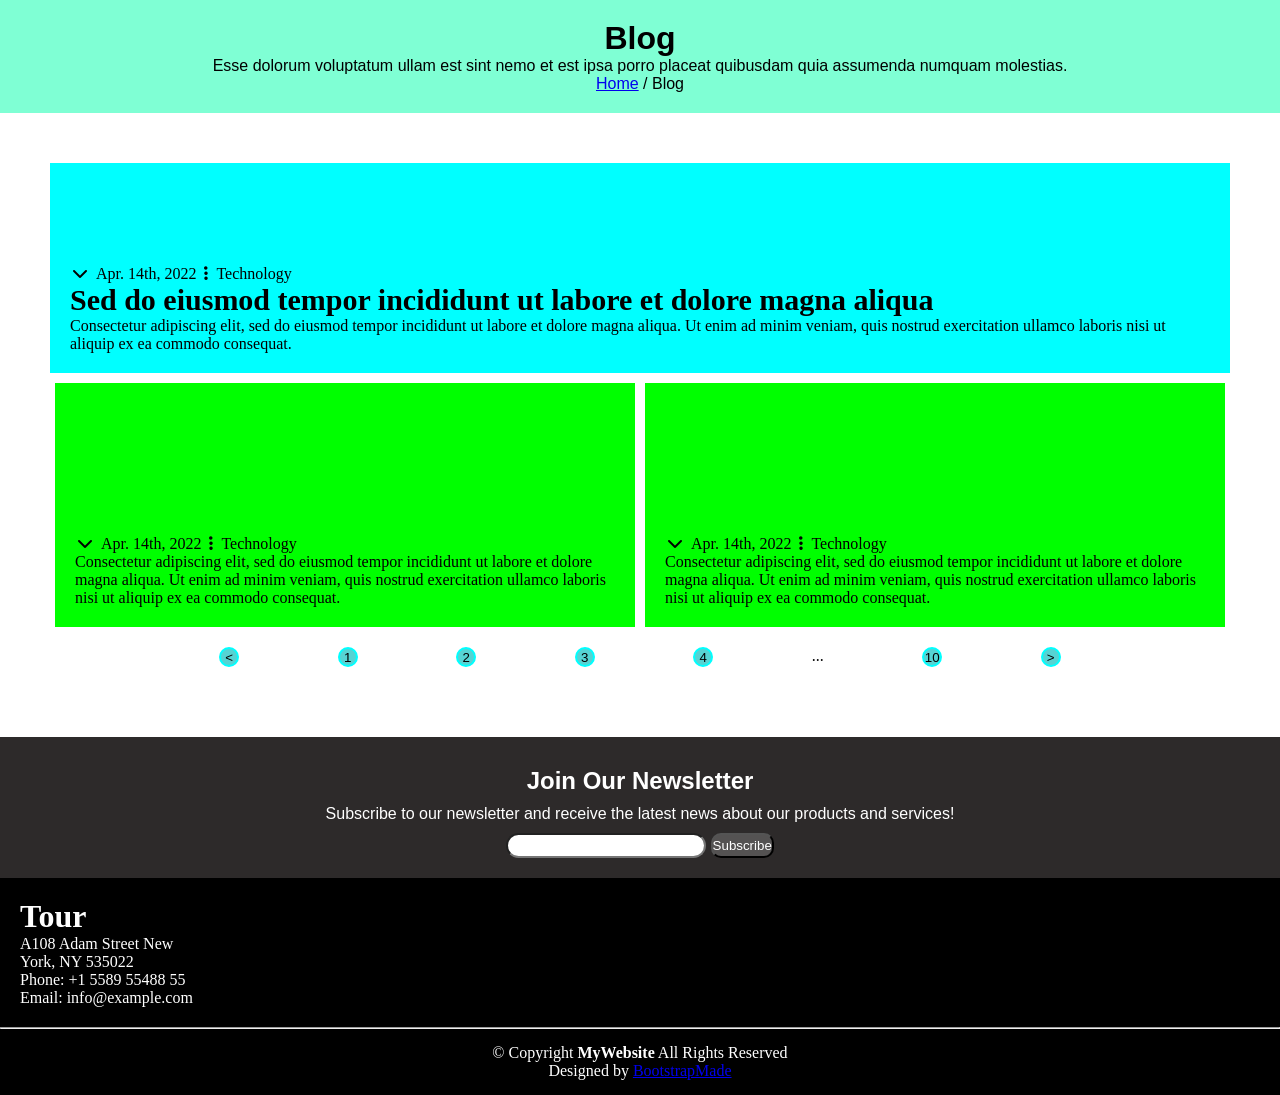
<file: BTVN/bai4.html>
<!doctype html>
<html lang="en">
  <head>
    <meta charset="UTF-8" />
    <meta name="viewport" content="width=device-width, initial-scale=1.0" />
    <title>BTVN Tuan 4</title>
    <link rel="stylesheet" href="style4.css" />
    <link
      rel="stylesheet"
      href="https://cdnjs.cloudflare.com/ajax/libs/font-awesome/6.7.2/css/all.min.css"
      integrity="sha512-Evv84Mr4kqVGRNSgIGL/F/aIDqQb7xQ2vcrdIwxfjThSH8CSR7PBEakCr51Ck+w+/U6swU2Im1vVX0SVk9ABhg=="
      crossorigin="anonymous"
      referrerpolicy="no-referrer"
    />
  </head>
  <body>
    <header>
       <div class="menu">
      <h1>Blog</h1>
      <p>
        Esse dolorum voluptatum ullam est sint nemo et est ipsa porro placeat
        quibusdam quia assumenda numquam molestias.
      </p>
      <div class="home"><a href="#">Home</a> / Blog</div>
    </header>
    <main>
      <div class="cardb">
        <div class="time">
          <i class="fa-solid fa-chevron-down"></i>
          <span>Apr. 14th, 2022</span>
          <i class="fa-solid fa-ellipsis-vertical"></i>
          <span>Technology</span>
        </div>
        <h2>
          Sed do eiusmod tempor incididunt ut labore et dolore magna aliqua
        </h2>
        <p>
          Consectetur adipiscing elit, sed do eiusmod tempor incididunt ut
          labore et dolore magna aliqua. Ut enim ad minim veniam, quis nostrud
          exercitation ullamco laboris nisi ut aliquip ex ea commodo consequat.
        </p>
      </div>
      <div class="tcard">
        <div class="cards">
          <div class="time">
            <i class="fa-solid fa-chevron-down"></i>
            <span>Apr. 14th, 2022</span>
            <i class="fa-solid fa-ellipsis-vertical"></i>
            <span>Technology</span>
          </div>
          <p>
            Consectetur adipiscing elit, sed do eiusmod tempor incididunt ut
            labore et dolore magna aliqua. Ut enim ad minim veniam, quis nostrud
            exercitation ullamco laboris nisi ut aliquip ex ea commodo
            consequat.
          </p>
        </div>
        <div class="cards">
          <div class="time">
            <i class="fa-solid fa-chevron-down"></i>
            <span>Apr. 14th, 2022</span>
            <i class="fa-solid fa-ellipsis-vertical"></i>
            <span>Technology</span>
          </div>
          <p>
            Consectetur adipiscing elit, sed do eiusmod tempor incididunt ut
            labore et dolore magna aliqua. Ut enim ad minim veniam, quis nostrud
            exercitation ullamco laboris nisi ut aliquip ex ea commodo
            consequat.
          </p>
        </div>
      </div>
      <div class="nbtn">
        <button class="nr"><</button>
        <button class="nr">1</button>
        <button class="nr">2</button>
        <button class="nr">3</button>
        <button class="nr">4</button>
        <span>...</span>
        <button class="nr">10</button>
        <button class="nr">></button>
      </div>
    </main>
    <footer>
      <div class="find">
        <h2>Join Our Newsletter</h2>
        <p>
          Subscribe to our newsletter and receive the latest news about our
          products and services!
        </p>
        <input type="text" name="idk" />
        <button>Subscribe</button>
      </div>
      <div class="info">
        <div class="infos">
          <h1>Tour</h1>
          <p>A108 Adam Street New York, NY 535022</p>
          <p>Phone: +1 5589 55488 55</p>
          <p>Email: info@example.com</p>
        </div>
        <hr />
      </div>
      <div class="end">
        <div class="copyright">
          &copy; Copyright <strong><span>MyWebsite</span></strong> All Rights
          Reserved
        </div>
        <div class="credits">Designed by <a href="#">BootstrapMade</a></div>
      </div>
    </footer>
  </body>
</html>
</file>
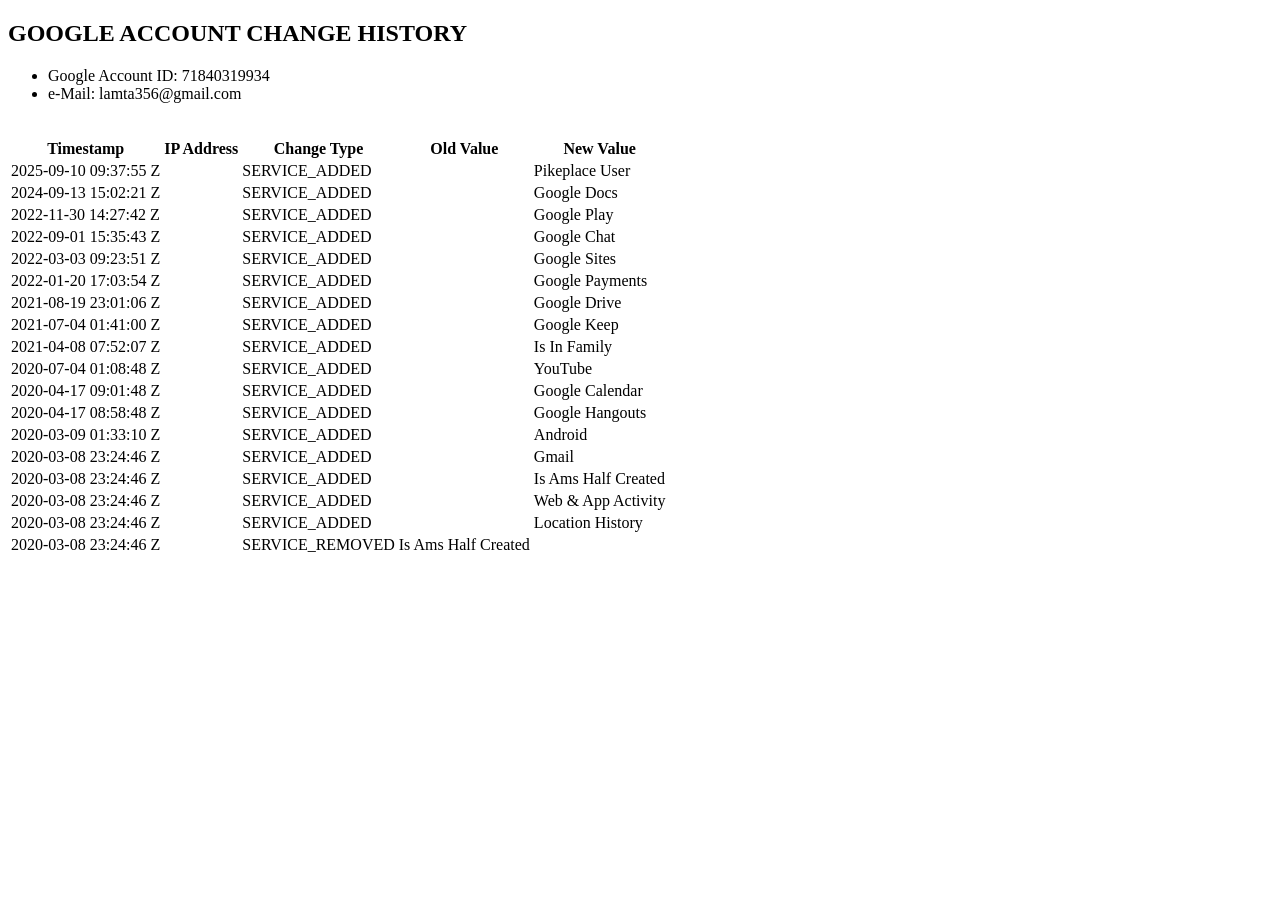
<file: Trenlop/index0.html>
<!DOCTYPE html>
<html lang="en">
<head>
    <meta charset="UTF-8">
    <meta name="viewport" content="width=device-width, initial-scale=1.0">
    <title>Document</title>
</head>
<body>
    <h2>GOOGLE ACCOUNT CHANGE HISTORY</h2>
    <ul>
      <li>Google Account ID: 71840319934</li>
      <li>e-Mail: lamta356@gmail.com</li>
    </ul>
    <br />
    <table>
      <tr>
        <th>Timestamp</th>
        <th>IP Address</th>
        <th>Change Type</th>
        <th>Old Value</th>
        <th>New Value</th>
      </tr>
      <tr>
        <td>2025-09-10 09:37:55 Z</td>
        <td></td>
        <td>SERVICE_ADDED</td>
        <td></td>
        <td>Pikeplace User</td>
      </tr>
      <tr>
        <td>2024-09-13 15:02:21 Z</td>
        <td></td>
        <td>SERVICE_ADDED</td>
        <td></td>
        <td>Google Docs</td>
      </tr>
      <tr>
        <td>2022-11-30 14:27:42 Z</td>
        <td></td>
        <td>SERVICE_ADDED</td>
        <td></td>
        <td>Google Play</td>
      </tr>
      <tr>
        <td>2022-09-01 15:35:43 Z</td>
        <td></td>
        <td>SERVICE_ADDED</td>
        <td></td>
        <td>Google Chat</td>
      </tr>
      <tr>
        <td>2022-03-03 09:23:51 Z</td>
        <td></td>
        <td>SERVICE_ADDED</td>
        <td></td>
        <td>Google Sites</td>
      </tr>
      <tr>
        <td>2022-01-20 17:03:54 Z</td>
        <td></td>
        <td>SERVICE_ADDED</td>
        <td></td>
        <td>Google Payments</td>
      </tr>
      <tr>
        <td>2021-08-19 23:01:06 Z</td>
        <td></td>
        <td>SERVICE_ADDED</td>
        <td></td>
        <td>Google Drive</td>
      </tr>
      <tr>
        <td>2021-07-04 01:41:00 Z</td>
        <td></td>
        <td>SERVICE_ADDED</td>
        <td></td>
        <td>Google Keep</td>
      </tr>
      <tr>
        <td>2021-04-08 07:52:07 Z</td>
        <td></td>
        <td>SERVICE_ADDED</td>
        <td></td>
        <td>Is In Family</td>
      </tr>
      <tr>
        <td>2020-07-04 01:08:48 Z</td>
        <td></td>
        <td>SERVICE_ADDED</td>
        <td></td>
        <td>YouTube</td>
      </tr>
      <tr>
        <td>2020-04-17 09:01:48 Z</td>
        <td></td>
        <td>SERVICE_ADDED</td>
        <td></td>
        <td>Google Calendar</td>
      </tr>
      <tr>
        <td>2020-04-17 08:58:48 Z</td>
        <td></td>
        <td>SERVICE_ADDED</td>
        <td></td>
        <td>Google Hangouts</td>
      </tr>
      <tr>
        <td>2020-03-09 01:33:10 Z</td>
        <td></td>
        <td>SERVICE_ADDED</td>
        <td></td>
        <td>Android</td>
      </tr>
      <tr>
        <td>2020-03-08 23:24:46 Z</td>
        <td></td>
        <td>SERVICE_ADDED</td>
        <td></td>
        <td>Gmail</td>
      </tr>
      <tr>
        <td>2020-03-08 23:24:46 Z</td>
        <td></td>
        <td>SERVICE_ADDED</td>
        <td></td>
        <td>Is Ams Half Created</td>
      </tr>
      <tr>
        <td>2020-03-08 23:24:46 Z</td>
        <td></td>
        <td>SERVICE_ADDED</td>
        <td></td>
        <td>Web &amp; App Activity</td>
      </tr>
      <tr>
        <td>2020-03-08 23:24:46 Z</td>
        <td></td>
        <td>SERVICE_ADDED</td>
        <td></td>
        <td>Location History</td>
      </tr>
      <tr>
        <td>2020-03-08 23:24:46 Z</td>
        <td></td>
        <td>SERVICE_REMOVED</td>
        <td>Is Ams Half Created</td>
        <td></td>
      </tr>
    </table>
</body>
</html>
</file>
<file: BTVN/style4.css>
* {
  padding: 0;
  margin: 0;
  box-sizing: border-box;
}
header{
    background-color: aquamarine;
    padding: 20px;
    text-align: center;
    font-family: 'Gill Sans', 'Gill Sans MT', Calibri, 'Trebuchet MS', sans-serif;
}
main {
  margin: 50px;
}
.cardb {
  background-color: aqua;
  padding: 100px 20px 20px 20px;
  h2 {
    font-size: 30px;
  }
  i,
  span {
    margin: 2px;
  }
}
.tcard {
  display: flex;
}
.cards {
  background-color: rgb(0, 255, 0);
  padding: 150px 20px 20px 20px;
  i,
  span {
    margin: 2px;
  }
  margin: 10px 5px 10px 5px;
}
.nbtn {
  display: flex;
  padding-top: 10px;
  padding-left: 120px;
  padding-right: 120px;
  padding-bottom: 20px;
  justify-content: space-around;
}
.nr {
  width: 20px;
  height: 20px;
  border: 2px solid aqua;
  background-color: rgb(86, 211, 211);
  text-align: center;
  border-radius: 999px;
}
.nr:hover {
  background-color: aqua;
}
.find {
  background-color: rgb(45, 42, 42);
  color: white;
  text-align: center;
  font-family: "Franklin Gothic Medium", "Arial Narrow", Arial, sans-serif;
  padding: 20px;
  h2,
  p
   {
    margin: 10px;
  }
  button {
    background-color: rgb(84, 82, 82);
    color: white;
    height: 25px;
    border-radius: 10px;
  }
}
input {
  height: 25px;
  width: 200px;
  border-radius: 20px;
}
.info{
    background-color: black;
    color: white;
}
.infos{
    max-width: 220px;
    padding: 20px;
}
.end{
    color:white;
    background-color: black;
    text-align: center;
    padding: 15px;
}

hr {
    color:white;
    background-color: black;
}
</file>
